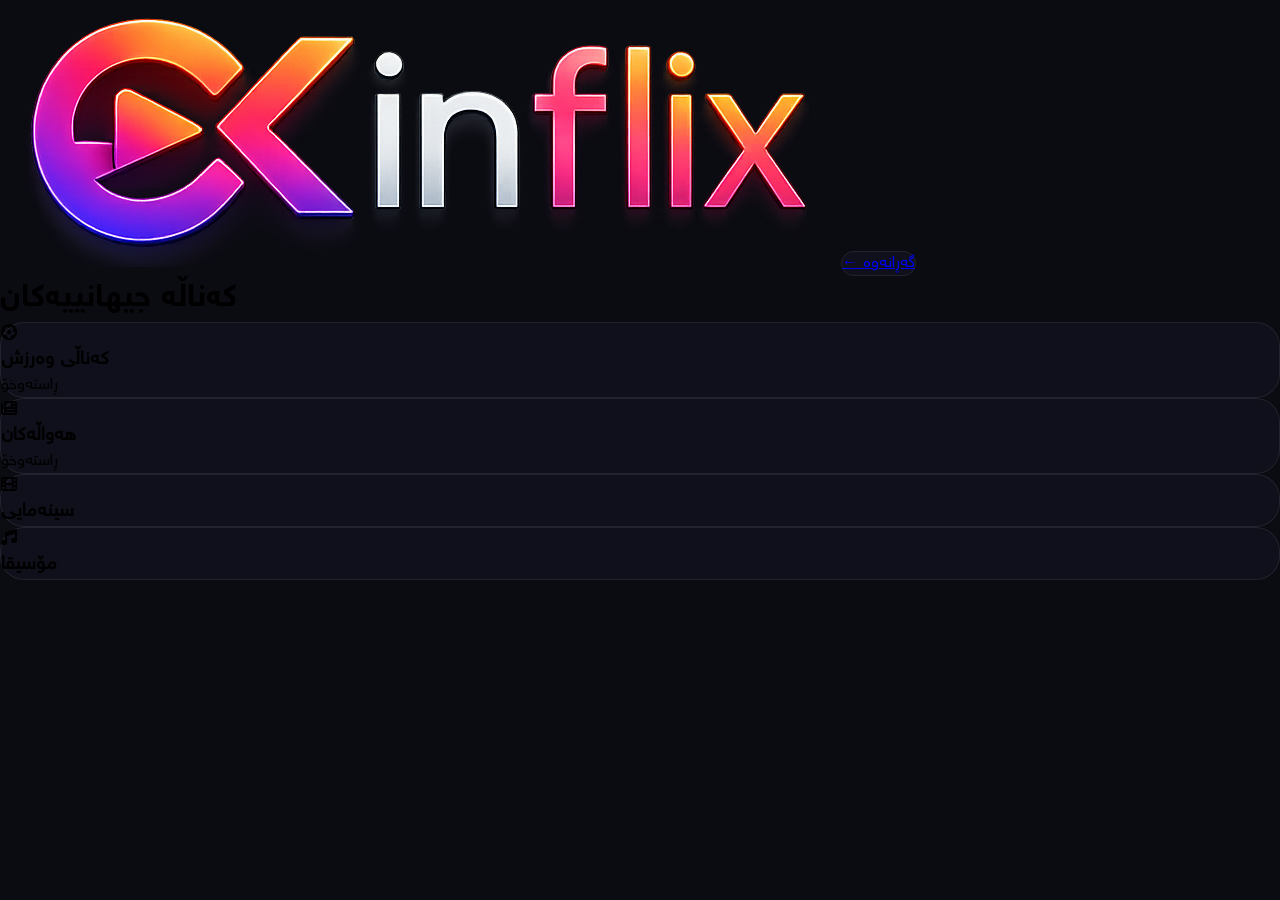
<file: live-tv.html>
<!DOCTYPE html>
<html lang="ckb">
<head>
  <meta charset="UTF-8">
  <meta name="viewport" content="width=device-width, initial-scale=1.0">
  <title>EXINFLIX - کەناڵە جیهانییەکان</title>
  <style>
    @font-face {
      font-family: 'Exinflix Bold';
      src: url('fonts/Exinflix-Bd.ttf') format('truetype');
      font-weight: bold;
      font-display: swap;
    }
    @font-face {
      font-family: 'Exinflix Regular';
      src: url('fonts/Exinflix-Reg.ttf') format('truetype');
      font-weight: normal;
      font-display: swap;
    }
    * { margin: 0; padding: 0; box-sizing: border-box; }
    body {
      font-family: 'Exinflix Regular', sans-serif;
      background: #0B0B12;
      min-height: 100vh;
    }
    .glass-card {
      background: rgba(20, 20, 35, 0.6);
      backdrop-filter: blur(12px);
      border: 1px solid rgba(255, 255, 255, 0.08);
      border-radius: 1.5rem;
      transition: all 0.3s;
    }
    .glass-card:hover {
      border-color: #FF006E;
      transform: translateY(-5px);
    }
  </style>
</head>
<body>
  <div class="max-w-6xl mx-auto px-6 py-8">
    <div class="flex justify-between items-center mb-8">
      <img src="assets/logo/logo.png" alt="EXINFLIX" class="h-12 w-auto">
      <a href="index.html" class="glass-card px-5 py-2 rounded-full text-white text-sm hover:text-pink-400">← گەڕانەوە</a>
    </div>
    <h1 class="text-3xl font-bold text-white mb-6" style="font-family: 'Exinflix Bold', sans-serif;">کەناڵە جیهانییەکان</h1>
    <div class="grid md:grid-cols-4 gap-5">
      <div class="glass-card p-5 text-center cursor-pointer hover:border-pink-500"><i class="fas fa-futbol text-3xl text-pink-400"></i><h3 class="font-bold text-white mt-2">کەناڵی وەرزش</h3><span class="text-green-400 text-sm">ڕاستەوخۆ</span></div>
      <div class="glass-card p-5 text-center cursor-pointer"><i class="fas fa-newspaper text-3xl text-pink-400"></i><h3 class="font-bold text-white mt-2">هەواڵەکان</h3><span class="text-green-400 text-sm">ڕاستەوخۆ</span></div>
      <div class="glass-card p-5 text-center cursor-pointer"><i class="fas fa-film text-3xl text-pink-400"></i><h3 class="font-bold text-white mt-2">سینەمایی</h3></div>
      <div class="glass-card p-5 text-center cursor-pointer"><i class="fas fa-music text-3xl text-pink-400"></i><h3 class="font-bold text-white mt-2">مۆسیقا</h3></div>
    </div>
  </div>
  <link rel="stylesheet" href="https://cdnjs.cloudflare.com/ajax/libs/font-awesome/6.7.2/css/all.min.css">
</body>
</html>
</file>
